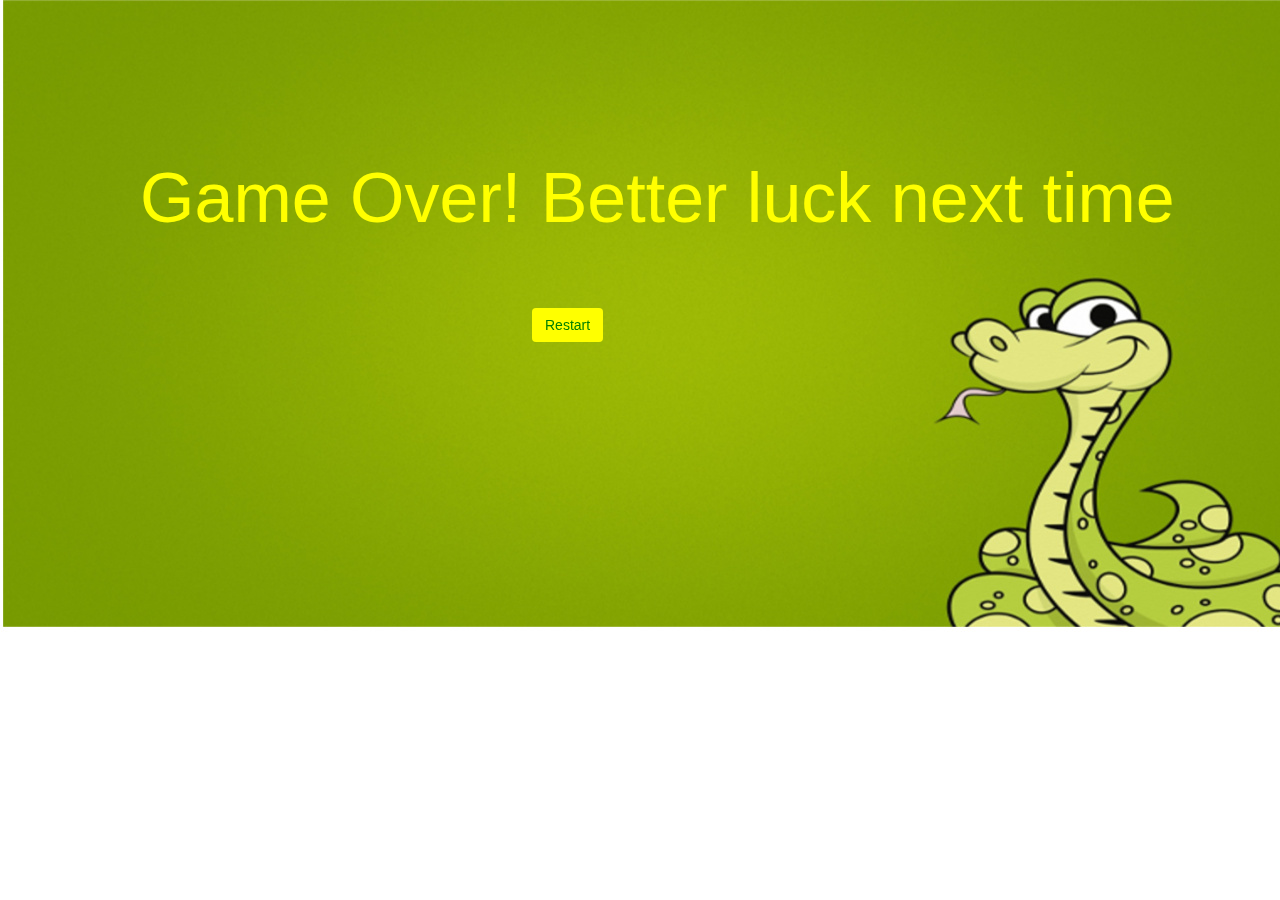
<file: game_over/index.html>
<!DOCTYPE html>
<html>
  <head>
    <meta charset="utf-8">
    <title>Snake Game</title>
    <link rel="stylesheet" href="https://maxcdn.bootstrapcdn.com/bootstrap/3.3.7/css/bootstrap.min.css" integrity="sha384-BVYiiSIFeK1dGmJRAkycuHAHRg32OmUcww7on3RYdg4Va+PmSTsz/K68vbdEjh4u" crossorigin="anonymous">
     <link rel="stylesheet" type="text/css" href="main.css">
  </head>
  <body>
  <div class="start">
    <h1>Game Over! Better luck next time</h1>
    <a class="btn btn-large sb" href="../index.html">
      Restart
    </a>
  </div>
  </body>
</html>
</file>
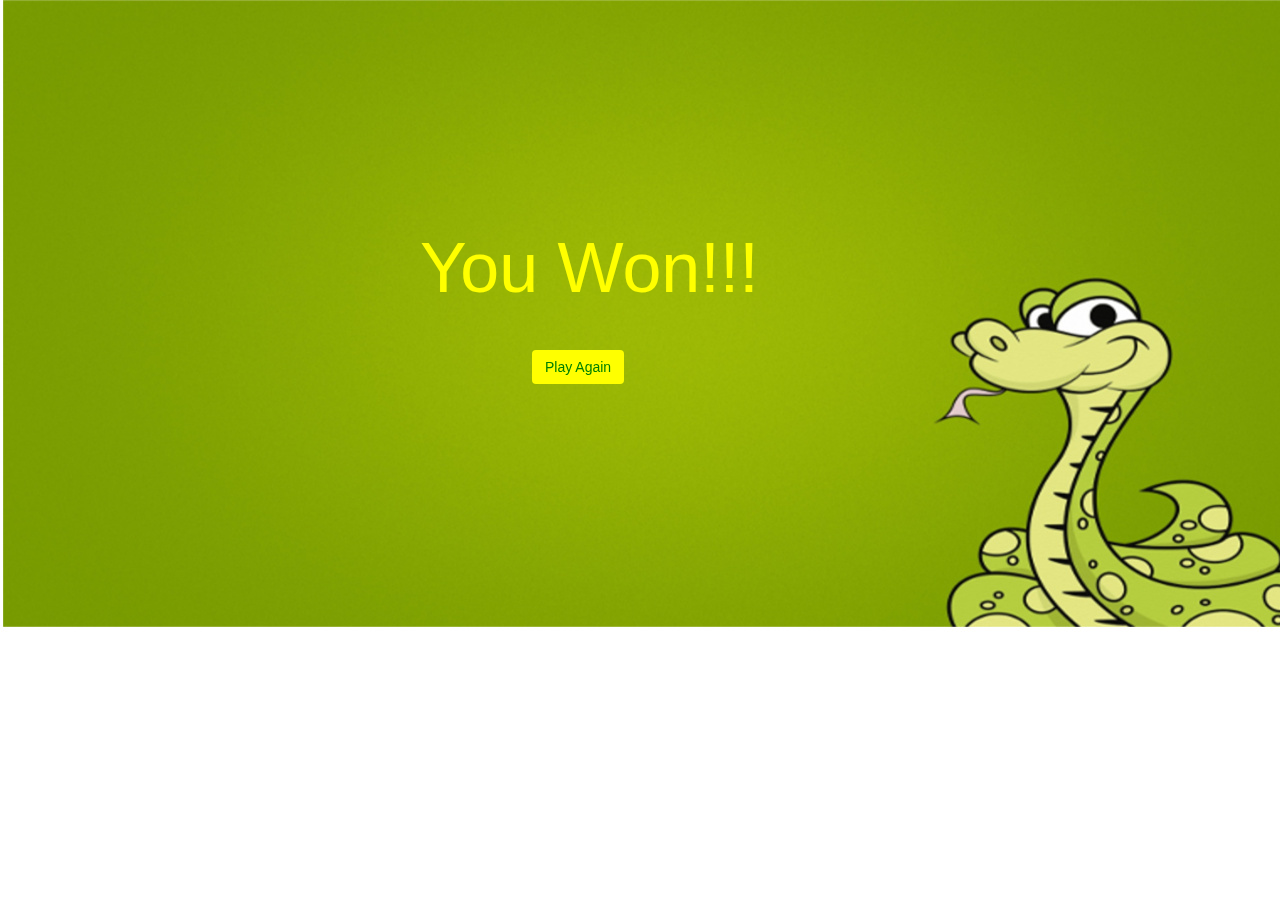
<file: index(won).html>
<!DOCTYPE html>
<html>
  <head>
    <meta charset="utf-8">
    <title>Snake Game</title>
    <link rel="stylesheet" href="https://maxcdn.bootstrapcdn.com/bootstrap/3.3.7/css/bootstrap.min.css" integrity="sha384-BVYiiSIFeK1dGmJRAkycuHAHRg32OmUcww7on3RYdg4Va+PmSTsz/K68vbdEjh4u" crossorigin="anonymous">
     <link rel="stylesheet" type="text/css" href="main.css">
  </head>
  <body>
  <div class="start">
    <h1>You Won!!!</h1>
    <a class="btn btn-large sb" href="../index.html">
      Play Again
    </a>
  </div>
  </body>
</html>
</file>
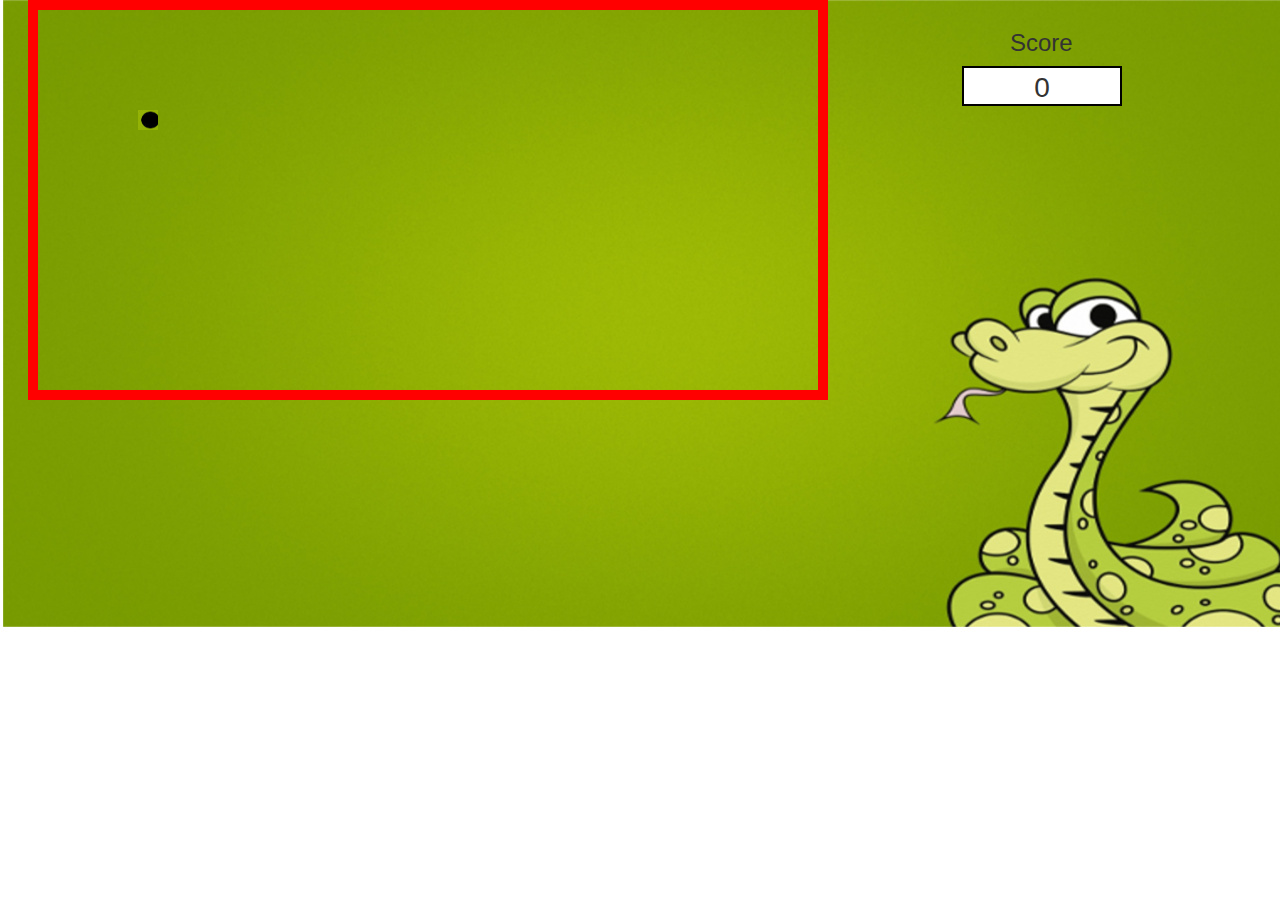
<file: second_page/index(game).html>
<!DOCTYPE html>
<html>
<head>
	<title>Snake Game</title>
	<link rel="stylesheet" type="text/css" href="app.css">

	<script type="text/javascript" src="app3.js"></script>
	<link rel="stylesheet" href="https://maxcdn.bootstrapcdn.com/bootstrap/3.3.7/css/bootstrap.min.css" integrity="sha384-BVYiiSIFeK1dGmJRAkycuHAHRg32OmUcww7on3RYdg4Va+PmSTsz/K68vbdEjh4u" crossorigin="anonymous">
</head>
<body onkeypress="myMove()">
<div id="playArea">
	<div id="snake">

	</div>
	<div id="point">
	</div>
	<h3>Score</h3>
	<div id="score">0
	</div>
</div>




</body>
</html>
</file>
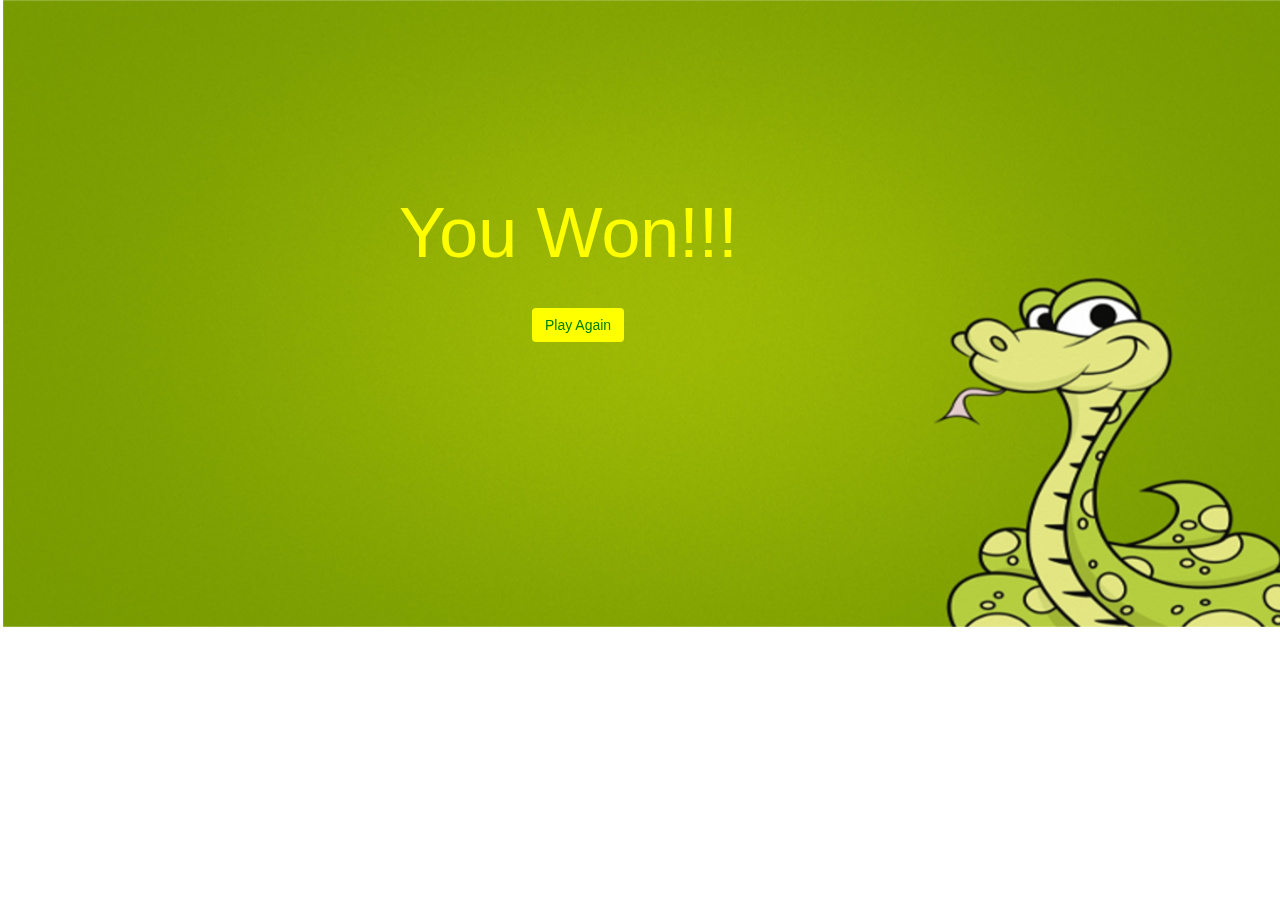
<file: you_Won/index(won).html>
<!DOCTYPE html>
<html>
  <head>
    <meta charset="utf-8">
    <title>Snake Game</title>
    <link rel="stylesheet" href="https://maxcdn.bootstrapcdn.com/bootstrap/3.3.7/css/bootstrap.min.css" integrity="sha384-BVYiiSIFeK1dGmJRAkycuHAHRg32OmUcww7on3RYdg4Va+PmSTsz/K68vbdEjh4u" crossorigin="anonymous">
     <link rel="stylesheet" type="text/css" href="main(won).css">
  </head>
  <body>
  <div class="start">
    <h1>You Won!!!</h1>
    <a class="btn btn-large sb" href="../index.html">
      Play Again
    </a>
  </div>
  </body>
</html>
</file>
<file: game_over/main.css>
body{
    background-image: url('background.jpg');
    background-repeat: no-repeat;
    width: auto;
    height: auto;

}

 h1{

  position: relative;
  top:2em;
  left:2em;
  color: yellow;
  font-size: 5em;
}
a{
  position: fixed;
  top: 22em;
  left: 38em;
  background-color: yellow;
  color: green;
}
</file>
<file: main.css>
body{
    background-image: url('background.jpg');
    background-repeat: no-repeat;
    width: auto;
    height: auto;

}

 h1{

  position: relative;
  top:3em;
  left:6em;
  color: yellow;
  font-size: 5em;
}
a{
  position: fixed;
  top: 25em;
  left: 38em;
  background-color: yellow;
  color: green;
}
</file>
<file: second_page/app.css>
body{
    background-image: url('./images/background.jpg');
    background-repeat: no-repeat;
    width: auto;
    height: auto;

}

#playArea {
  width: 800px;
  height: 400px;
  position: relative;
  border-color: red;
  border-width: 10px;
  border-style: solid;
  left:2em;
}

#point{
  width: 20px;
  height: 20px;
  position: absolute;
  background-image: url('./images/point.jpg');
  background-size: cover;
  top: 100px;
  left : 100px;
}
#snake{
  width: 10px;
  height: 20px;
  position: absolute;
  background-image: url('./images/snake.png');
  background-size: cover;
  top:100px;
  left : 100px;
}
h3{
  position: relative;
  top:0em;
  left:40.5em;
  color:black;

}
#score{
  width: 160px;
  height: 40px;
  position: absolute;;
  border-color: black;
  border-width: 2px;
  border-style: solid;
  background-color: white;
  top:2em;
  left:33em;
  text-align: center;
  font-size: 2em;
  .scoren{
  position: absolute;
  text-align: center;
  top: -1em
  }
}
</file>
<file: you_Won/main(won).css>
body{
    background-image: url('background.jpg');
    background-repeat: no-repeat;
    width: auto;
    height: auto;

}

 h1{

  position: relative;
  top: 2.5em;
left: 5.7em;
  color: yellow;
  font-size: 5em;
}
a{
  position: fixed;
  top: 22em;
  left: 38em;
  background-color: yellow;
  color: green;
}
</file>
